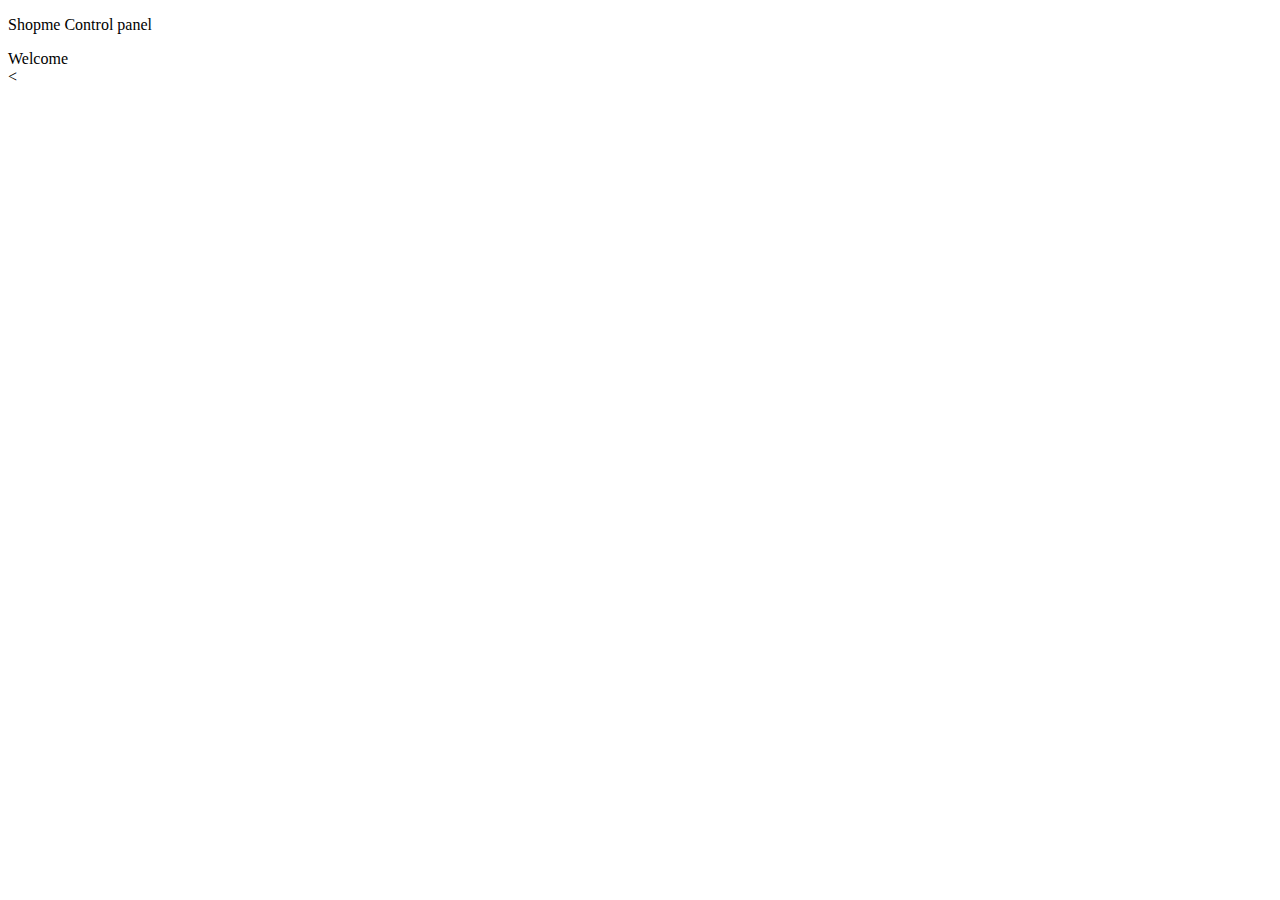
<file: ShopmeWebParent/ShopmeBackEnd/src/main/resources/templates/index.html>
<!DOCTYPE html>
<html xmlns:th="http:/www.thymeleaf.org"
	  xmlns:sec="http:/www.thymeleaf.org/thymeleaf-extras-springsecurity5">

<head th:replace="fragments :: page_head('Home -  Shopme Admin')"/>

<body>
	<div class="container-fluid">
		<div th:replace="navigation:: menu"></div>
	</div>

	<div>
		<p>Shopme Control panel</p>
		Welcome <a th:href="@{/categories}" sec:authentication="principal.fullName"></a>
		<span sec:authentication="principal.authorities"></span>
	</div>

	<<div th:replace="fragments :: footer"></div>
</body>
</html>
</file>
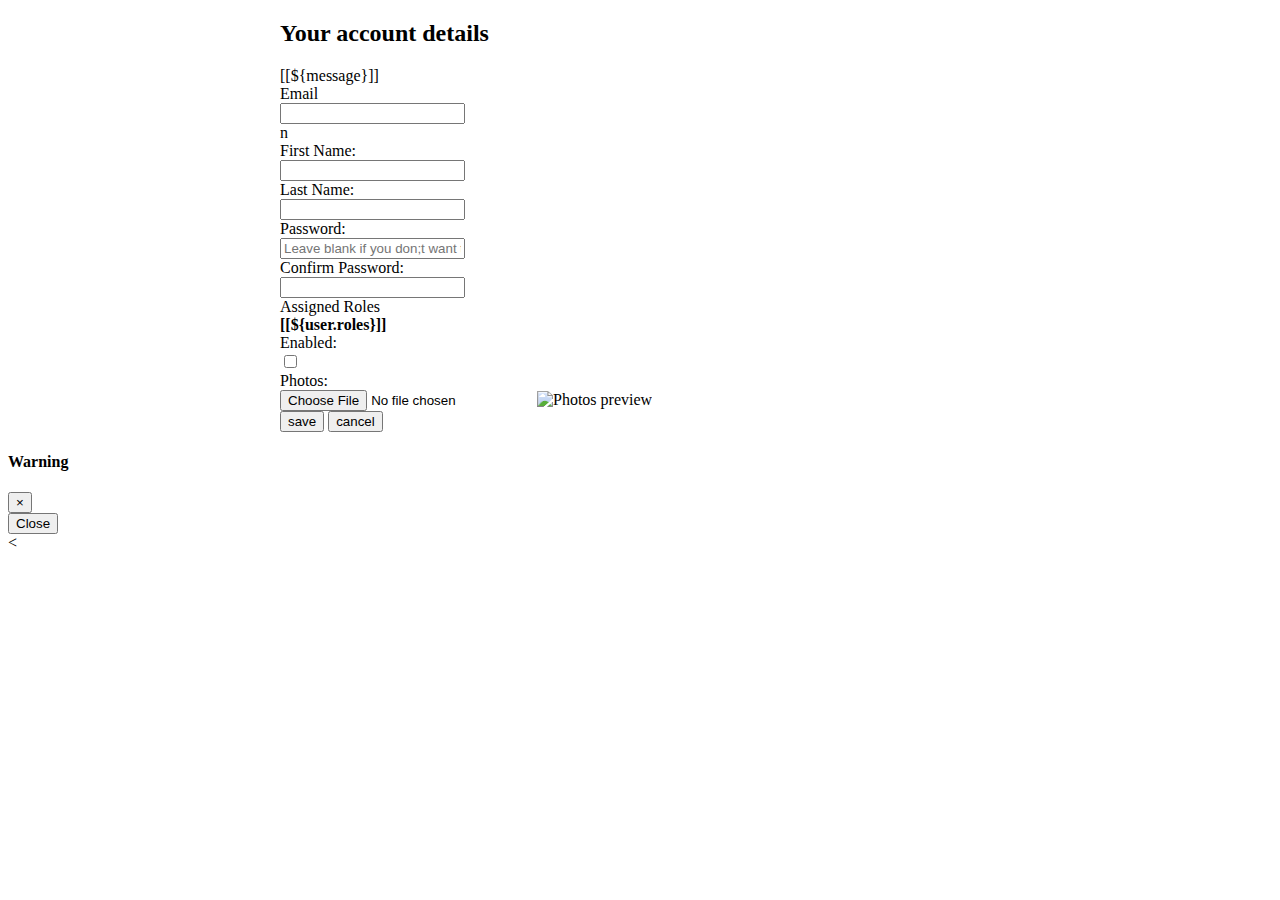
<file: ShopmeWebParent/ShopmeBackEnd/src/main/resources/templates/account_form.html>
<!DOCTYPE html>
<html xmlns:th="http:/www.thymeleaf.org">

<head th:replace="fragments :: page_head('Your account details')"/>

<body>
<div class="container-fluid">
    <div th:replace="navigation:: menu"></div>



    <form method="post"   enctype="multipart/form-data"
         style="max-width: 720px; margin: 0 auto"
          th:action="@{/account/update}"
          th:object="${user}">
        <input th:field="*{id}" type="hidden"/>
        <div class="text-center">
            <h2>Your account details</h2>
        </div>


        <div class="alert alert-success text-center" th:if="${message!= null}">
            [[${message}]]
        </div>


        <div class="border border-secondary rounded p-3">

            <div class="form-group row">
                <label class="col-sm-4 col-form-label">Email</label>
                <div class="col-sm-8">
                    <input class="form-control" th:field="*{email}" type="email"
                    readonly="readonly"/>
                </div> n
            </div>



            <div class="form-group row">
                <label class="col-sm-4 col-form-label">First Name:</label>
                <div class="col-sm-8">
                    <input class="form-control" maxlength="45"
                           minlength="2" required th:field="*{firstName}"/>
                </div>
            </div>

            <div class="form-group row">
                <label class="col-sm-4 col-form-label">Last Name:</label>
                <div class="col-sm-8">
                    <input class="form-control" maxlength="45"
                           minlength="2" required th:field="*{lastName}"/>
                </div>
            </div>

            <div class="form-group row">
                <label class="col-sm-4 col-form-label">Password:</label>
                <div class="col-sm-8">
                    <input type="password" class="form-control" th:field="*{password}"
                           placeholder="Leave blank if you don;t want to change password"
                    minlength="8" maxlength="20"
                           oninput="checkPasswordMath(document.getElementById('confirmPassword'))"/>
                </div>
            </div>

            <div class="form-group row">
                <label class="col-sm-4 col-form-label">Confirm Password:</label>
                <div class="col-sm-8">
                    <input type="password" class="form-control" minlength="8" maxlength="20" id="confirmPassword"
                    oninput="checkPasswordMath(this)"/>
                </div>
            </div>


            <div class="form-group row">
                <label class="col-sm-4 col-form-label">Assigned Roles</label>
                <div class="col-sm-8">
                   <span><b>[[${user.roles}]]</b></span>

                </div>
            </div>

            <div class="form-group row">
                <label class="col-sm-4 col-form-label">Enabled:</label>
                <div class="col-sm-8">
                    <input th:field="*{enabled}" type="checkbox">
                </div>
            </div>

            <!--  *********************** File uploading  *****************************88 -->
            <div class="form-group row">
                <label class="col-sm-4 col-form-label">Photos:</label>

                <div class="col-sm-8">
                    <input type="hidden" th:field="*{photos}" />
                    <input accept="image/png, image/jpeg" class="mb-2" id="fileImage" name="image" type="file"/>
                    <img alt="Photos preview" class="img-fluid" id="thumbnail"
                         th:src="@{${user.photosImagePath}}"/>
                </div>
            </div>


            <div class="text-center">
                <input class="btn btn-primary" type="submit" value="save"/>
                <input class="btn btn-secondary" id="btnCancel" type="button" value="cancel"/>
            </div>
        </div>


    </form>
    <div>


    </div>
</div>

<div class="modal fade text-center" id="modalDialog">
    <div class="modal-dialog">
        <div class="modal-content">
            <div class="modal-header">
                <h4 class="modal-title" id="modalTitle">Warning</h4>
                <button class="close" data-dismiss="modal" type="button">&times</button>
            </div>

            <div class="modal-body">
                <span id="modalBody"></span>
            </div>

            <div class="modal-footer">
                <button class="btn btn-danger" data-dismiss="modal" type="button">Close</button>
            </div>
        </div>
    </div>
</div>

<<div th:replace="fragments :: footer"></div>

<script type="text/javascript">
    $(document).ready(function () {
        $("#btnCancel").on("click", function () {
            window.location = "[[@{/users}]]";
        });


        $("#fileImage").change(function () {
            var fileSize = this.files[0].size;
            console.log("File size: " + fileSize);
            // 1024 * 11024 = 1048576
            if (fileSize > 10485760000) {
                this.setCustomValidity("You must choose an image less  than 1 MB");
                this.reportValidity();
            }
            else {
                this.setCustomValidity("");
                showImageThumbnail(this);
            }
        });
    });

    function showImageThumbnail(fileInput) {
        var file = fileInput.files[0];
        var reader = new FileReader();

        reader.onload = function (e) {
            $("#thumbnail").attr("src", e.target.result);
        }

        reader.readAsDataURL(file);

    }

    function checkPasswordMath(confirmPassword){
        if(confirmPassword.value != $("#password").val()){
            confirmPassword.setCustomValidity("Password do not match!");
        }else{
            confirmPassword.setCustomValidity("");
        }
    }
</script>
</body>

</html>
</file>
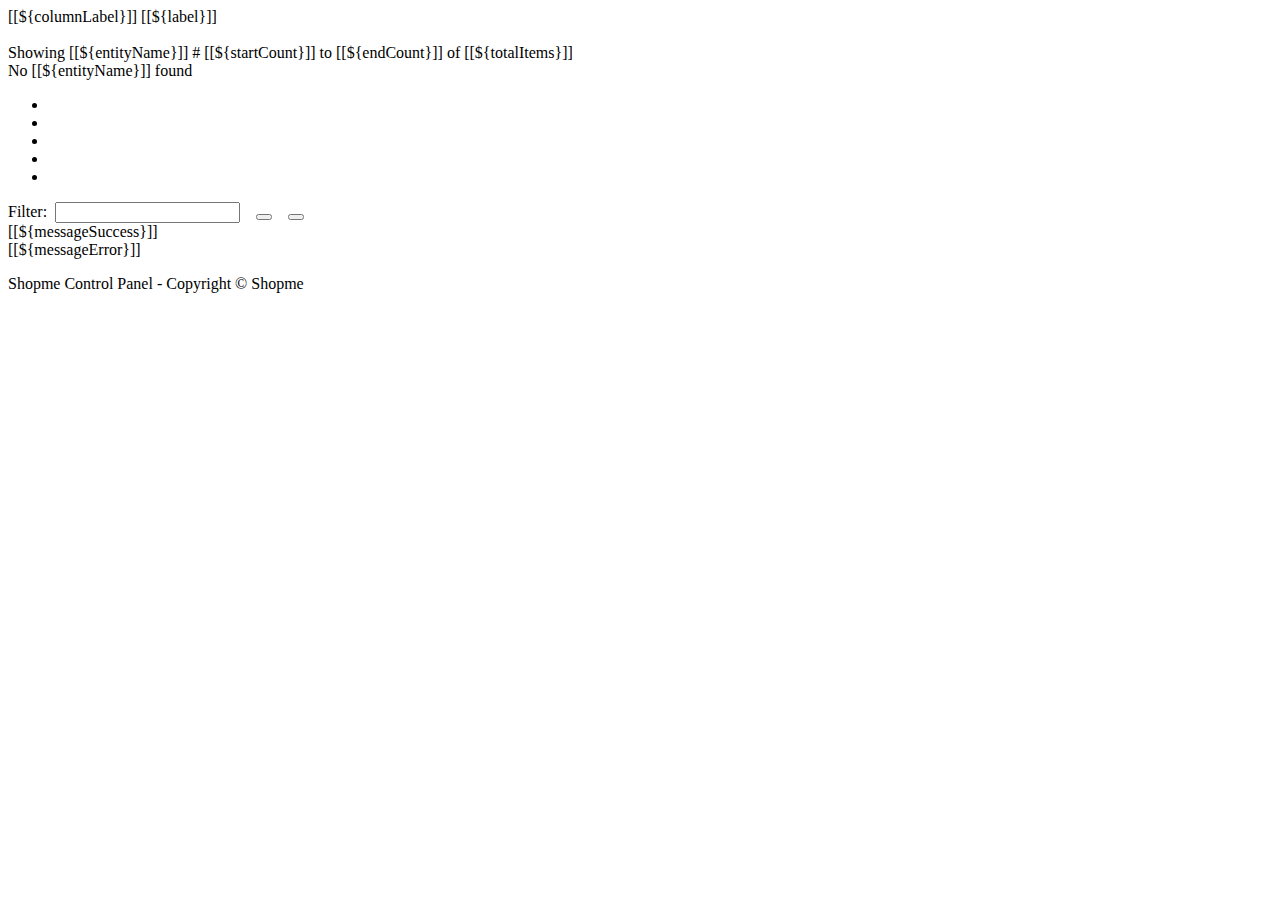
<file: ShopmeWebParent/ShopmeBackEnd/src/main/resources/templates/fragments.html>
<!DOCTYPE html>
<html xmlns:th="http://www.thymeleaf.org">

<head th:fragment="page_head(title)">
    <meta http-equiv="Content-Type" content="text/html; charset=UTF-8">
    <meta name="viewport" content="width=device-width,initial-scale=1.0, minimum-scale=1.0">

    <title>[[${title}]]</title>

    <link rel="stylesheet" type="text/css" th:href="@{/webjars/bootstrap/css/bootstrap.min.css}" />
    <link rel="stylesheet" type="text/css" th:href="@{/fontawesome/all.css}" />
    <link rel="stylesheet" type="text/css" th:href="@{/css/style.css}" />
    <script type="text/javascript" th:src="@{/webjars/jquery/jquery.min.js}" ></script>
    <script type="text/javascript" th:src="@{/webjars/bootstrap/js/bootstrap.min.js}" ></script>
    <script type="text/javascript" th:src="@{/js/common.js}" ></script>
</head>

<body>

<!-- COLUMN LINK -->
<th th:fragment="column_link(moduleURL, fieldName, columnLabel, removeTag)" th:remove="${removeTag}">

    <a class="text-white"
       th:href="@{${moduleURL} + '/page/' + ${currentPage} + '?sortField=' + ${fieldName}  +'&sortDir=' + ${sortField != fieldName ? sortDir : reverseSortDir} + ${keyword != null ? '&keyword=' + keyword : ''}}">
        [[${columnLabel}]]
    </a>
    <span th:if="${sortField == fieldName}"
          th:class="${sortDir == 'asc' ? 'fas fa-sort-up' : 'fas fa-sort-down'}" ></span>

</th>
<!-- COLUMN LINK END -->


<!-- PAGE LINK -->
<a th:fragment="page_link(moduleURL,pageNum, label)"
   class="page-link"
   th:href="@{${moduleURL} + '/page/' + ${pageNum} + '?sortField=' + ${sortField} + '&sortDir=' + ${sortDir} + ${keyword != null ? '&keyword=' + keyword : ''}}">[[${label}]]</a>
<!-- PAGE LINK END -->

<!-- USER PHOTOS -->
<div th:fragment="user_photos" th:remove="tag">
    <span th:if="${user.photos == null}" class="fas fa-portrait fa-3x icon-silver"></span>
    <img th:if="${user.photos != null}" th:src="@{${user.photosImagePath}}"
         style="width: 100px" />
</div>
<!-- USER PHOTOS END -->

<!-- STATUS -->
<div th:fragment="status(enabled, entityName, entityURL)" th:remove="tag">
    <a th:if="${enabled == true}" class="fas fa-check-circle fa-2x icon-green" style="text-decoration: none;"
       th:href="@{${entityURL} + '/enabled/false'}"
       th:title="'Disable this ' + ${entityName}"
    ></a>

    <a th:if="${enabled == false}" class="fas fa-circle fa-2x icon-dark"
       style="text-decoration: none;"
       th:href="@{${entityURL} + '/enabled/true'}"
       th:title="'Enable this ' + ${entityName}"
    ></a>
</div>
<!-- STATUS END -->

<!-- EDIT -->
<div th:fragment="edit(entityName, editURL)" th:remove="tag">
    <a style="text-decoration: none;" class="fas fa-edit fa-2x icon-green" th:href="@{${editURL}}"
       th:title="'Edit this ' + ${entityName}"></a>
</div>

<!-- EDIT END -->

<!-- DELETE -->
<div th:fragment="delete(entityName, entityId, deleteURL, visible)" th:remove="tag">
    <th:block th:if="${visible}">
        <a class="fas fa-trash fa-2x icon-dark link-delete"
           th:href="@{${deleteURL}}"
           th:entityId="${entityId}"
           th:title="'Delete this ' + ${entityName}"></a>
    </th:block>
</div>
<!-- DELETE END -->

<!-- PAGINATION -->
<div th:fragment="pagination(moduleURL, entityName)" th:remove="tag">
    <div class="text-center m-1" th:if="${totalItems > 0}">
        <span>Showing [[${entityName}]] # [[${startCount}]] to [[${endCount}]] of [[${totalItems}]]</span>
    </div>
    <div class="text-center m-1" th:unless="${totalItems > 0}">
        <span>No [[${entityName}]] found</span>
    </div>

    <div th:if="${totalPages > 1}">
        <nav>
            <ul class="pagination justify-content-center flex-wrap">
                <li th:class="${currentPage > 1 ? 'page-item' : 'page-item disabled'}">
                    <a th:replace="fragments :: page_link(${moduleURL}, 1, 'First')"></a>
                </li>
                <li th:class="${currentPage > 1 ? 'page-item' : 'page-item disabled'}">
                    <a th:replace="fragments :: page_link(${moduleURL}, ${currentPage - 1}, 'Previous')"></a>
                </li>

                <li th:class="${currentPage != i ? 'page-item': 'page-item active'}"
                    th:each="i : ${#numbers.sequence(1, totalPages)}">
                    <a th:replace="fragments :: page_link(${moduleURL}, ${i}, ${i})"></a>
                </li>

                <li th:class="${currentPage < totalPages ? 'page-item' : 'page-item disabled'}">
                    <a th:replace="fragments :: page_link(${moduleURL}, ${currentPage + 1}, 'Next')"></a>
                </li>

                <li th:class="${currentPage < totalPages ? 'page-item' : 'page-item disabled'}">
                    <a th:replace="fragments :: page_link(${moduleURL}, ${totalPages}, 'Last')"></a>
                </li>
            </ul>
        </nav>
    </div>
</div>
<!-- PAGINATION END-->

<!-- SEARCH FORM -->
<div th:fragment="search_form_and_message(moduleURL)">
    <form th:action="@{${moduleURL}}" class="form-inline m-3">
        <input type="hidden" name="sortField" th:value="${sortField}" />
        <input type="hidden" name="sortDir" th:value="${sortDir}" />

        Filter:&nbsp;
        <input type="search" name="keyword" th:value="${keyword}" class="form-control" required/>
        &nbsp;&nbsp;
        <button type="submit" class="btn btn-primary">
            <i class="fas fa-search"></i>
        </button>
        &nbsp;&nbsp;
        <button type="button" class="btn btn-secondary" onclick="clearFilter()">
            <i class="fas fa-eraser"></i>
        </button>
    </form>

    <div th:if="${messageSuccess != null}" class="alert alert-success text-center">
        [[${messageSuccess}]]
    </div>

    <div th:if="${messageError != null}" class="alert alert-danger text-center">
        [[${messageError}]]
    </div>

</div>
<!-- SEARCH FORM END-->

<div th:fragment="footer" class="text-center m-3">
    <p>Shopme Control Panel - Copyright &copy; Shopme</p>
</div>

</body>
</html>
</file>
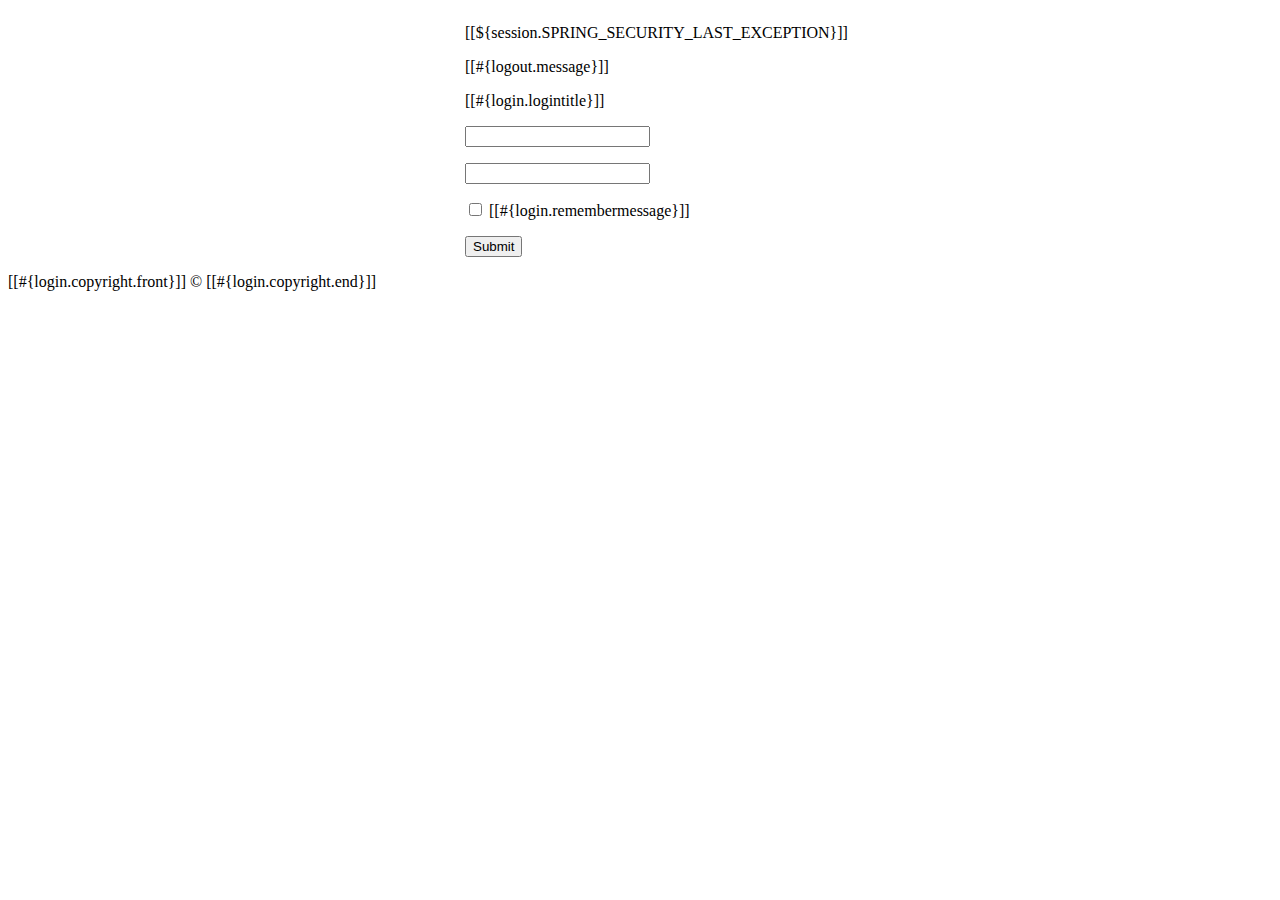
<file: ShopmeWebParent/ShopmeBackEnd/src/main/resources/templates/login.html>
<html xmlns:th="http://www.thymeleaf.org">
<head>
	<meta http-equiv="Content-Type" content="text/html; charset=UTF-8">
	<meta name="viewport" content="width=device-width,initial-scale=1.0, minimum-scale=1.0">

	<title>Login - Shopme Admin</title>

   <link rel="stylesheet" th:href="@{/webjars/bootstrap/css/bootstrap.min.css}"
		  type="text/css"/>
	<link rel="stylesheet" th:href="@{/fontawesome/all.css}"
		  type="text/css"/>
	<link rel="stylesheet" th:href="@{/css/style.css}"   type="text/css"/>

</head>
<body>

	<div class="container-fluid text-center">
	
		<div>
			<img th:src="@{/images/ShopmeAdminBig.png}"/>
		</div>
	
		<form th:action="@{/login}" method="post" style="max-width: 350px; margin: 0 auto">

			<div th:if="${param.error}">
				<p class="text-danger">[[${session.SPRING_SECURITY_LAST_EXCEPTION}]]</p>
			</div>
			
			<div th:if="${param.logout}">
				<p class="text-warning">[[#{logout.message}]]</p>
			</div>
		
		
			<div class="border border-secondary rounded p-3">
				<p>[[#{login.logintitle}]]</p>
				<p>
					<input type="email" name="email" class="form-control" th:placeholder="#{email.placeholder}" required />
				</p>
				<p>
					<input type="password" name="password" class="form-control" th:placeholder="#{password.placeholder}" required />
				</p>
				<p>
					<input type="checkbox" name="remember-me" />&nbsp;[[#{login.remembermessage}]]
				</p>
				<p>
					<input type="submit" th:value="#{login.button}" class="btn btn-primary" />
				</p>			
			</div>
		</form>
	
		<div>
			<p>[[#{login.copyright.front}]] &copy; [[#{login.copyright.end}]]</p>
		</div>
	
	</div>
	
</body>
</html>
</file>
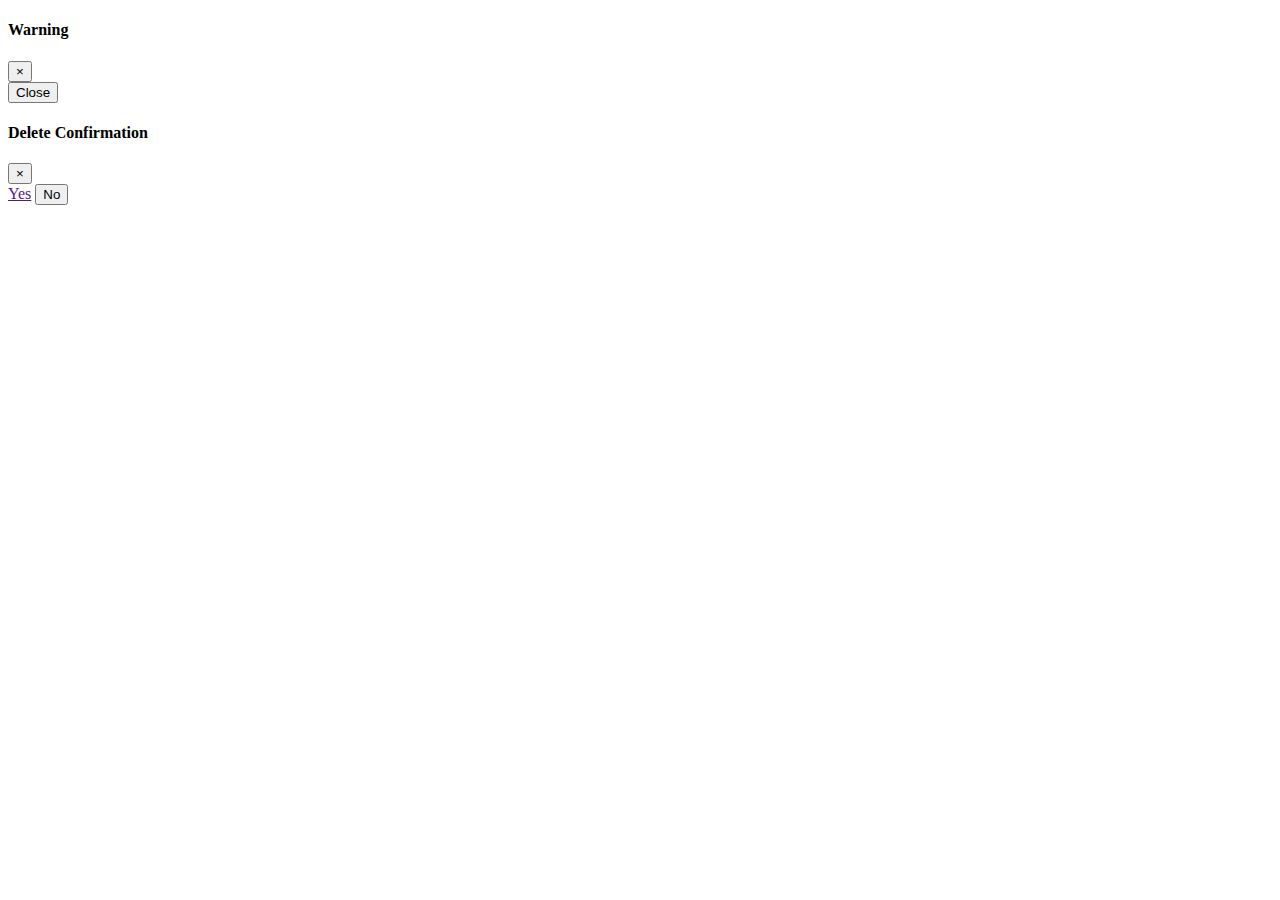
<file: ShopmeWebParent/ShopmeBackEnd/src/main/resources/templates/modal_fragments.html>
<!DOCTYPE html>
<html  xmlns:th="http://www.thymeleaf.org">
<body>

<div th:fragment="modal_dialog" class="modal fade text-center" id="modalDialog">
    <div class="modal-dialog">
        <div class="modal-content">
            <div class="modal-header">
                <h4 class="modal-title" id="modalTitle">Warning</h4>
                <button type="button" class="close" data-dismiss="modal">&times;</button>
            </div>

            <div class="modal-body">
                <span id="modalBody"></span>
            </div>

            <div class="modal-footer">
                <button type="button" class="btn btn-danger" data-dismiss="modal">Close</button>
            </div>
        </div>
    </div>
</div>

<div th:fragment="confirm_modal" class="modal fade text-center" id="confirmModal">
    <div class="modal-dialog">
        <div class="modal-content">
            <div class="modal-header">
                <h4 class="modal-title">Delete Confirmation</h4>
                <button type="button" class="close" data-dismiss="modal">&times;</button>
            </div>

            <div class="modal-body">
                <span id="confirmText"></span>
            </div>

            <div class="modal-footer">
                <a class="btn btn-success" href="" id="yesButton">Yes</a>
                <button type="button" class="btn btn-danger" data-dismiss="modal">No</button>
            </div>
        </div>
    </div>
</div>

</body>
</html>
</file>
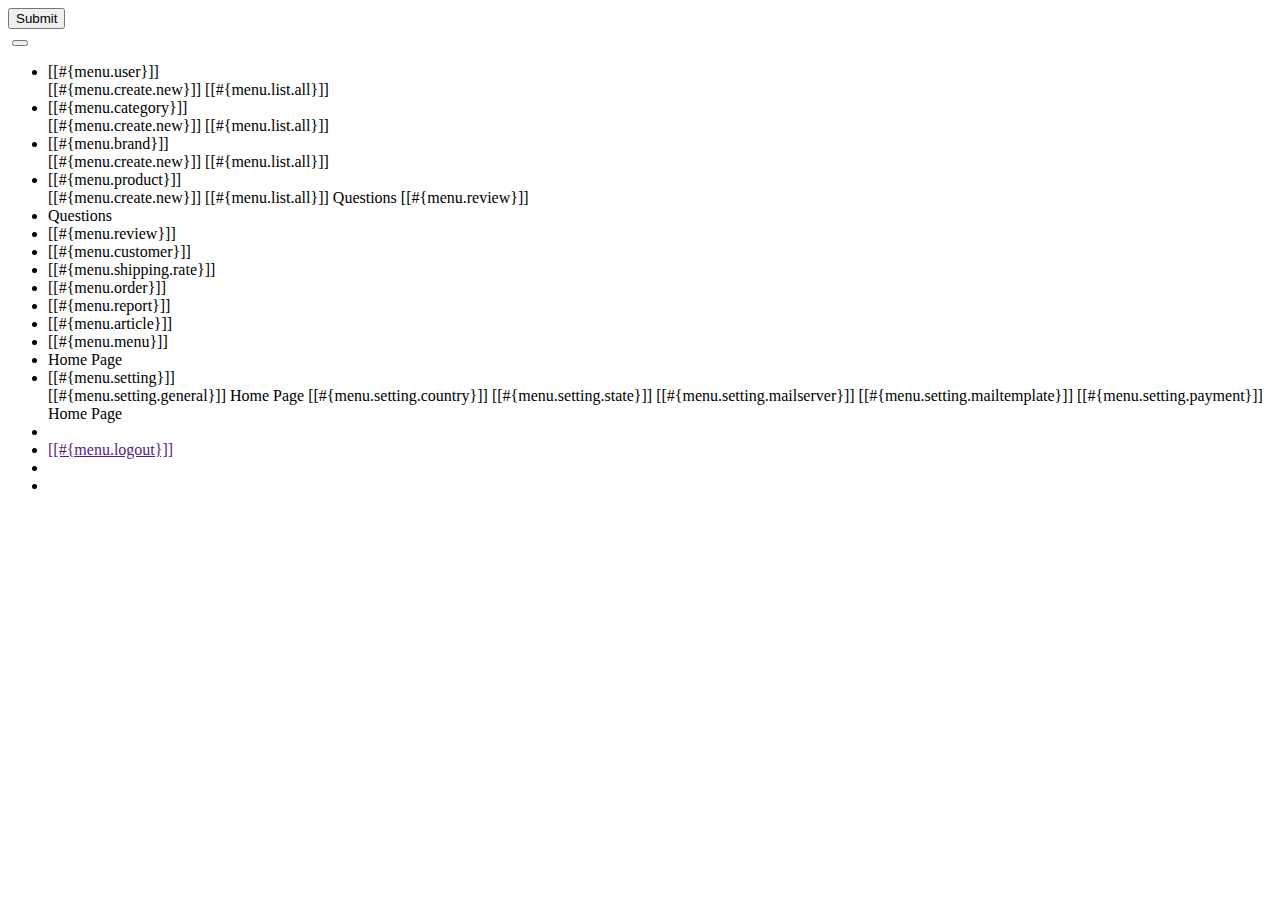
<file: ShopmeWebParent/ShopmeBackEnd/src/main/resources/templates/navigation.html>
<!DOCTYPE html>
<html
		xmlns:th="http://www.thymeleaf.org"
>
<body>
<div th:fragment="menu">
	<form th:action="@{/logout}" method="post" th:hidden="true" name="logoutForm">
		<input type="submit" />
	</form>
	<nav class="navbar navbar-expand-lg bg-dark navbar-dark">
		<a class="navbar-brand" th:href="@{/}">
			<img th:src="@{/images/ShopmeAdminSmall.png}" />
		</a>
		<button class="navbar-toggler" type="button" data-toggle="collapse" data-target="#topNavbar">
			<span class="navbar-toggler-icon"></span>
		</button>
		<div class="collapse navbar-collapse" id="topNavbar">
			<ul class="navbar-nav">

				<th:block sec:authorize="hasAuthority('Admin')">
					<li class="nav-item dropdown">
						<a class="nav-link dropdown-toggle" data-toggle="dropdown"
						   th:href="@{/users}">[[#{menu.user}]]</a>
						<div class="dropdown-menu">
							<a class="dropdown-item" th:href="@{/users/new}">[[#{menu.create.new}]]</a>
							<a class="dropdown-item" th:href="@{/users}">[[#{menu.list.all}]]</a>
						</div>
					</li>
				</th:block>


				<th:block sec:authorize="hasAnyAuthority('Admin', 'Editor')">
					<li class="nav-item dropdown">
						<a class="nav-link dropdown-toggle" data-toggle="dropdown"
						   th:href="@{/categories}">[[#{menu.category}]]</a>
						<div class="dropdown-menu">
							<a class="dropdown-item" th:href="@{/categories/new}">[[#{menu.create.new}]]</a>
							<a class="dropdown-item" th:href="@{/categories}">[[#{menu.list.all}]]</a>
						</div>
					</li>


					<li class="nav-item dropdown">
						<a class="nav-link dropdown-toggle" data-toggle="dropdown"
						   th:href="@{/brands}">[[#{menu.brand}]]</a>
						<div class="dropdown-menu">
							<a class="dropdown-item" th:href="@{/brands/new}">[[#{menu.create.new}]]</a>
							<a class="dropdown-item" th:href="@{/brands}">[[#{menu.list.all}]]</a>
						</div>
					</li>
				</th:block>

				<th:block sec:authorize="hasAnyAuthority('Admin', 'Salesperson', 'Editor', 'Shipper')">
					<li class="nav-item dropdown">
						<a class="nav-link dropdown-toggle" data-toggle="dropdown"
						   th:href="@{/products}">[[#{menu.product}]]</a>
						<div class="dropdown-menu">
							<a class="dropdown-item" th:href="@{/products/new}"
							   sec:authorize="hasAnyAuthority('Admin', 'Editor')">[[#{menu.create.new}]]</a>
							<a class="dropdown-item" th:href="@{/products}">[[#{menu.list.all}]]</a>

							<th:block sec:authorize="hasAnyAuthority('Admin', 'Assistant')">
								<a class="dropdown-item" th:href="@{/questions}">Questions</a>
								<a class="dropdown-item" th:href="@{/reviews}">[[#{menu.review}]]</a>
							</th:block>

						</div>
					</li>
				</th:block>

				<th:block sec:authorize="hasAuthority('Assistant')">
					<li class="nav-item">
						<a class="nav-link" th:href="@{/questions}">Questions</a>
					</li>
					<li class="nav-item">
						<a class="nav-link" th:href="@{/reviews}">[[#{menu.review}]]</a>
					</li>
				</th:block>

				<th:block sec:authorize="hasAnyAuthority('Admin', 'Salesperson')">
					<li class="nav-item">
						<a class="nav-link" th:href="@{/customers}">[[#{menu.customer}]]</a>
					</li>


					<li class="nav-item">
						<a class="nav-link" th:href="@{/shipping_rates}">[[#{menu.shipping.rate}]]</a>
					</li>
				</th:block>

				<th:block sec:authorize="hasAnyAuthority('Admin', 'Salesperson', 'Shipper')">
					<li class="nav-item">
						<a class="nav-link" th:href="@{/orders}">[[#{menu.order}]]</a>
					</li>

					<li class="nav-item">
						<a class="nav-link" th:href="@{/reports}">[[#{menu.report}]]</a>
					</li>
				</th:block>

				<th:block sec:authorize="hasAnyAuthority('Admin', 'Salesperson')">
					<li class="nav-item">
						<a class="nav-link" th:href="@{/articles}">[[#{menu.article}]]</a>
					</li>
				</th:block>

				<th:block sec:authorize="hasAnyAuthority('Admin', 'Editor')">
					<li class="nav-item">
						<a class="nav-link" th:href="@{/menus}">[[#{menu.menu}]]</a>
					</li>
				</th:block>

				<th:block sec:authorize="hasAuthority('Editor')">
					<li class="nav-item">
						<a class="nav-link" th:href="@{/sections}">Home Page</a>
					</li>
				</th:block>

				<li class="nav-item dropdown" sec:authorize="hasAuthority('Admin')">
					<a class="nav-link dropdown-toggle" data-toggle="dropdown"
					   th:href="@{/settings}">[[#{menu.setting}]]</a>
					<div class="dropdown-menu">
						<a class="dropdown-item" th:href="@{/settings#general}">[[#{menu.setting.general}]]</a>
						<a class="dropdown-item" th:href="@{/sections}">Home Page</a>
						<a class="dropdown-item" th:href="@{/settings#countries}">[[#{menu.setting.country}]]</a>
						<a class="dropdown-item" th:href="@{/settings#states}">[[#{menu.setting.state}]]</a>
						<a class="dropdown-item" th:href="@{/settings#mailServer}">[[#{menu.setting.mailserver}]]</a>
						<a class="dropdown-item" th:href="@{/settings#mailTemplates}">[[#{menu.setting.mailtemplate}]]</a>
						<a class="dropdown-item" th:href="@{/settings#payment}">[[#{menu.setting.payment}]]</a>
						<a class="dropdown-item" th:href="@{/sections}">Home Page</a>
					</div>
				</li>



				<li>
					<span class="fas fa-user fa-2x icon-silver"></span>
				</li>

				<li class="nav-item dropdown">
					<a class="nav-link dropdown-toggle" data-toggle="dropdown"
					   th:href="@{/account}"
					   sec:authentication="principal.fullName"></a>
					<div class="dropdown-menu">
						<a class="dropdown-item" id="logoutLink" href="">[[#{menu.logout}]]</a>
					</div>
				</li>

				<li class="nav-item">
					<a class="nav-link"
					   th:with="urlBuilder=${T(org.springframework.web.servlet.support.ServletUriComponentsBuilder).fromCurrentRequest()}"
					   th:href="${urlBuilder.replaceQueryParam('lang', 'en').toUriString()}">
						<img th:src="@{/images/english.png}" width="30">
					</a>
				</li>

				<li class="nav-item">
					<a class="nav-link"
					   th:with="urlBuilder=${T(org.springframework.web.servlet.support.ServletUriComponentsBuilder).fromCurrentRequest()}"
					   th:href="${urlBuilder.replaceQueryParam('lang', 'tr').toUriString()}">
						<img th:src="@{/images/turkish.png}" width="30">
					</a>
				</li>
			</ul>
		</div>
	</nav>
</div>
</body>
</html>
</file>
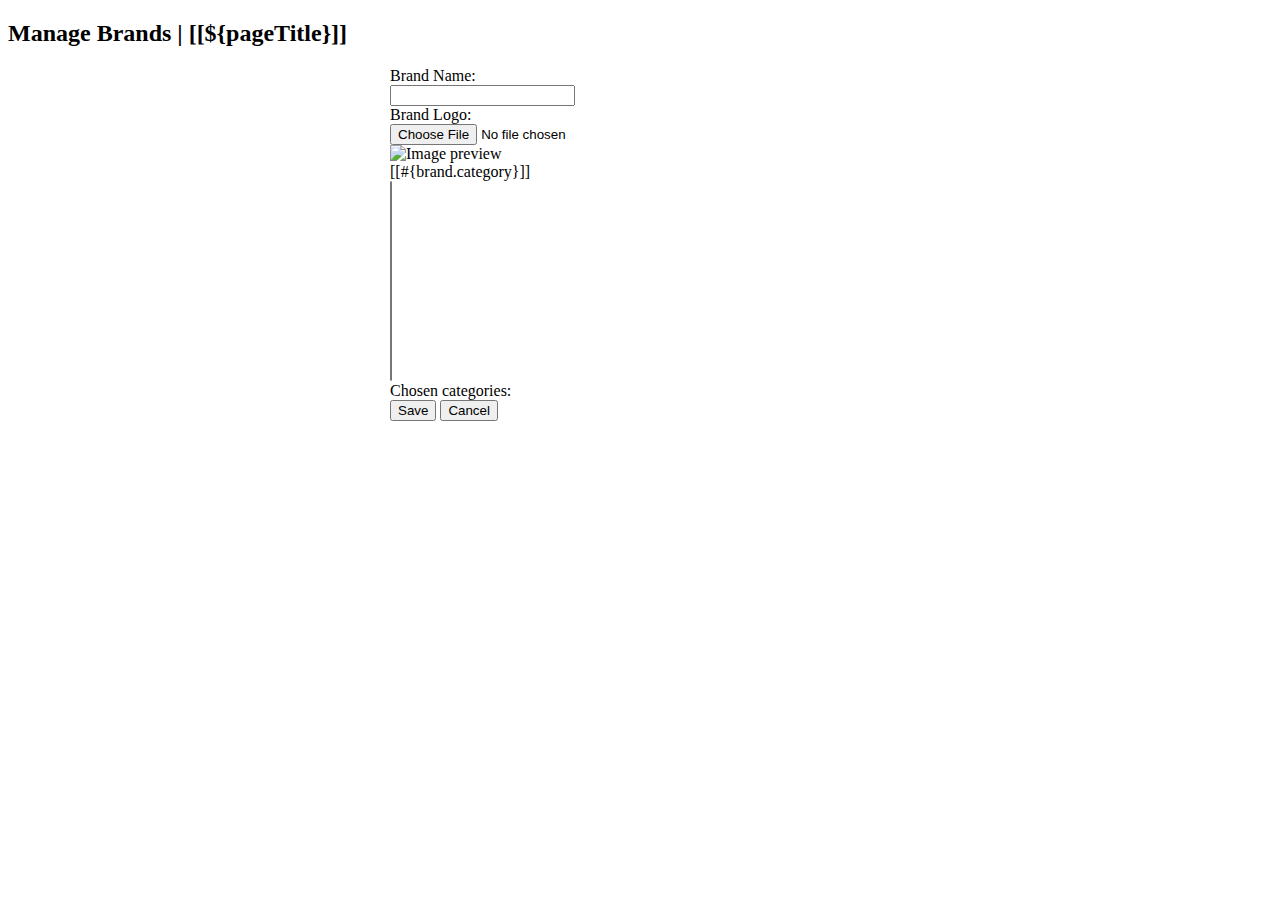
<file: ShopmeWebParent/ShopmeBackEnd/src/main/resources/templates/brands/brand_form.html>
<!DOCTYPE html>
<html xmlns:th="http://www.thymeleaf.org">
<head th:replace="fragments :: page_head(${pageTitle})" />
<body>
<div class="container-fluid">
    <div th:replace="navigation :: menu"></div>
    <div>
        <h2>Manage Brands | [[${pageTitle}]]</h2>
    </div>

    <form th:action="@{/brands/save}" method="post" style="max-width: 500px; margin: 0 auto"
          enctype="multipart/form-data" onsubmit="return checkUnique(this)"
          th:object="${brand}">
        <input type="hidden" th:field="*{id}" />
        <div class="border border-secondary rounded p-3">
            <div class="form-group row">
                <label class="col-sm-4 col-form-label">Brand Name:</label>
                <div class="col-sm-8">
                    <input type="text" class="form-control" th:field="*{name}" required minlength="3" maxlength="45"  />
                </div>
            </div>

            <div class="form-group row">
                <label class="col-sm-4 col-form-label">Brand Logo:</label>
                <div class="col-sm-8">
                    <input type="hidden" th:field="*{logo}" />
                    <input type="file" id="fileImage" name="fileImage" accept="image/png, image/jpeg"
                           th:required="${brand.id == null}"
                           class="mb-2" />

                    <div class="mt-2">
                        <img id="thumbnail" alt="Image preview" th:src="@{${brand.logoPath}}"
                             class="img-fluid" />
                    </div>
                </div>
            </div>

            <div class="form-group row">
                <label class="col-sm-4 col-form-label">[[#{brand.category}]]</label>
                <div class="col-sm-8">
                    <select class="form-control" th:field="*{categories}" multiple required
                            style="resize: vertical; height: 200px">
                        <th:block th:each="cat : ${listCategories}">
                            <option th:value="${cat.id}">[[${cat.name}]]</option>
                        </th:block>

                    </select>
                </div>
            </div>

            <div class="form-group row">
                <label class="col-sm-4 col-form-label">Chosen categories:</label>
                <div class="col-sm-8">
                    <div id="chosenCategories">

                    </div>
                </div>
            </div>

            <div class="text-center">
                <input type="submit" value="Save" class="btn btn-primary m-3" />
                <input type="button" value="Cancel" class="btn btn-secondary" id="buttonCancel" />
            </div>
        </div>
    </form>

    <div th:replace="modal_fragments :: modal_dialog"></div>

    <div th:replace="fragments :: footer"></div>

</div>
<script type="text/javascript">
    moduleURL = "[[@{/brands}]]";

    $(document).ready(function() {
        dropdownCategories = $("#categories");
        divChosenCategories = $("#chosenCategories");

        dropdownCategories.change(function() {
            divChosenCategories.empty();
            showChosenCategories();
        });

        showChosenCategories();
    });

    function showChosenCategories() {

        dropdownCategories.children("option:selected").each(function() {
            selectedCategory = $(this);
            catId = selectedCategory.val();
            catName = selectedCategory.text().replace(/-/g, "");
            $('#remove-'+catId).remove();
            divChosenCategories.append("<span id='remove-"+catId+"' class='badge badge-secondary m-1'>" + catName + "</span>");
        });
    }

    function checkUnique(form) {
        brandId = $("#id").val();
        brandName = $("#name").val();

        csrfValue = $("input[name='_csrf']").val();

        url = "[[@{/brands/check_unique}]]";

        params = {id: brandId, name: brandName, _csrf: csrfValue};

        $.post(url, params, function(response) {
            if (response == "OK") {
                form.submit();
            } else if (response == "Duplicate") {
                showWarningModal("There is another brand having same name " + brandName);
            } else {
                showErrorModal("Unknown response from server");
            }

        }).fail(function() {
            showErrorModal("Could not connect to the server");
        });

        return false;
    }
</script>
<script th:src="@{/js/common-form.js}"></script>
</body>
</html>
</file>
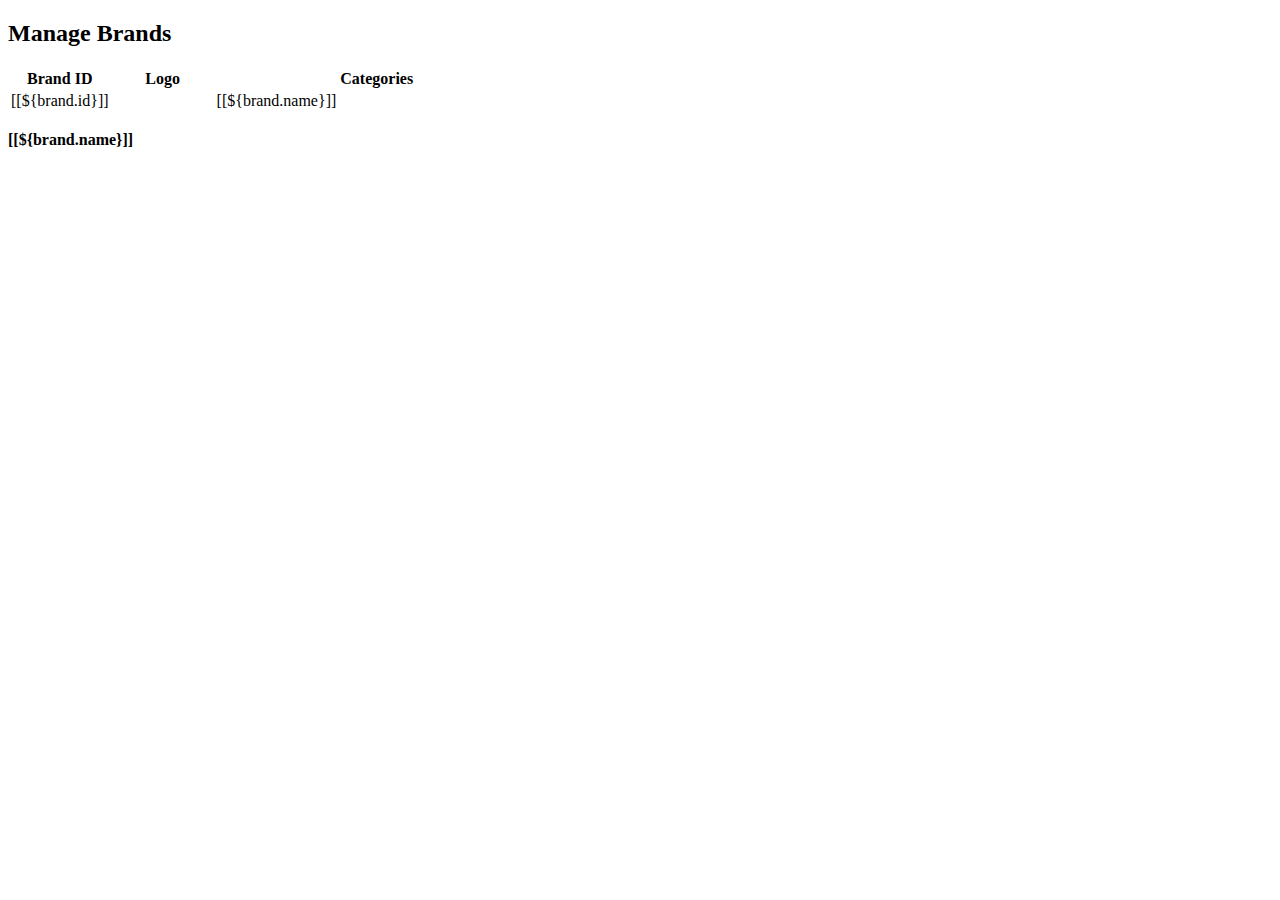
<file: ShopmeWebParent/ShopmeBackEnd/src/main/resources/templates/brands/brands.html>
<!DOCTYPE html>
<html xmlns:th="http://www.thymeleaf.org">
<head th:replace="fragments :: page_head('Brands - Shopme Admin')" />
<body>
<div class="container-fluid">
    <div th:replace="navigation :: menu"></div>
    <div>
        <h2>Manage Brands</h2>

        <a th:href="@{/brands/new}" style="text-decoration: none;" class="fas fa-folder-plus fa-2x icon-dark mr-2"></a>
        <a th:href="@{/brands/export/csv}" style="text-decoration: none;" class="fas fa-file-csv fa-2x icon-dark mr-2"></a>
        <a th:href="@{/brands/export/excel}" style="text-decoration: none;" class="fas fa-file-excel fa-2x icon-dark mr-2"></a>
        <a th:href="@{/brands/export/pdf}" style="text-decoration: none;" class="fas fa-file-pdf fa-2x icon-dark"></a>

    </div>

    <div th:replace="fragments :: search_form_and_message('/brands/page/1')" />

    <div class="full-details">
        <table class="table table-bordered table-striped table-hover table-responsive-xl">
            <thead class="thead-dark">
            <tr>
                <th class="hideable-column">Brand ID</th>
                <th>Logo</th>
                <th th:replace="fragments :: column_link('/brands', 'name', 'Brand Name', 'none')" />
                <th>Categories</th>
                <th></th>
            </tr>
            </thead>
            <tbody>
            <tr th:each="brand : ${listBrands}">
                <td class="hideable-column">[[${brand.id}]]</td>
                <td>
                    <img th:src="@{${brand.logoPath}}" style="width: 100px" class="img-fluid"/>
                </td>
                <td>[[${brand.name}]]</td>
                <td>
                    <th:block th:each="cat : ${brand.categories}">
                        <span class="badge badge-secondary" th:text="${cat.name}"></span>
                    </th:block>
                </td>

                <td>
                    <div th:replace="fragments :: edit('brand', '/brands/edit/' + ${brand.id})" />
                    &nbsp;
                    <div th:replace="fragments :: delete('brand', ${brand.id}, '/brands/delete/' + ${brand.id}, true)" />
                </td>
            </tr>
            </tbody>
        </table>
    </div>

    <div class="less-details">
        <div th:each="brand : ${listBrands}" class="row m-1">
            <div class="col-6">
                <img th:src="@{${brand.logoPath}}" style="width: 100px" class="img-fluid"/>
            </div>
            <div class="col-6">
                <div><b>[[${brand.name}]]</b></div>
                <div class="mt-2">
                    <div th:replace="fragments :: edit('brand', '/brands/edit/' + ${brand.id})" />
                    &nbsp;
                    <div th:replace="fragments :: delete('brand', ${brand.id}, '/brands/delete/' + ${brand.id}, true)" />
                </div>
            </div>
            <div>&nbsp;</div>
        </div>
    </div>


    <div th:replace="fragments :: pagination('/brands', 'brands')"></div>

    <div th:replace="modal_fragments :: confirm_modal" />

    <div th:replace="fragments :: footer"></div>

</div>
<script th:src="@{/js/common_list.js}"></script>
<script type="text/javascript">
    moduleURL = "[[@{/brands}]]";

    $(document).ready(function() {
        $(".link-delete").on("click", function(e) {
            e.preventDefault();
            showDeleteConfirmModal($(this), 'brand');
        });
    });
</script>
</body>
</html>
</file>
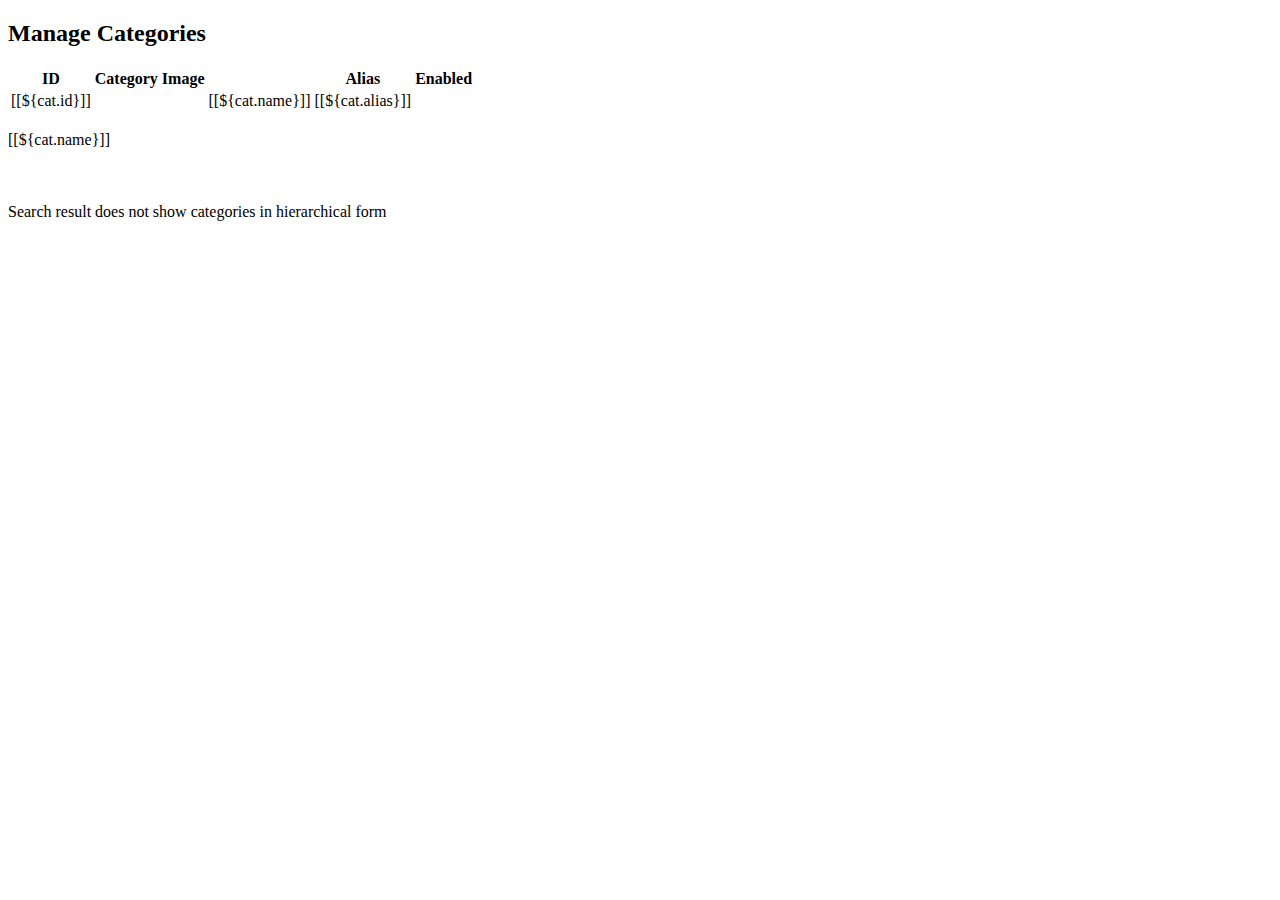
<file: ShopmeWebParent/ShopmeBackEnd/src/main/resources/templates/categories/categories.html>
<!DOCTYPE html>
<html xmlns:th="http://www.thymeleaf.org">
<head th:replace="fragments :: page_head('Categories - Shopme Admin')" />
<body>
<div class="container-fluid">
    <div th:replace="navigation :: menu"></div>
    <div>
        <h2>Manage Categories</h2>
        <a th:href="@{/categories/new}" style="text-decoration: none;" class="fas fa-folder-plus fa-2x icon-dark mr-2"></a>

        <a th:href="@{/categories/export/csv}" style="text-decoration: none;" class="fas fa-file-csv fa-2x icon-dark mr-2"></a>

        <a th:href="@{/categories/export/excel}" style="text-decoration: none;" class="fas fa-file-excel fa-2x icon-dark mr-2"></a>

        <a th:href="@{/categories/export/pdf}" style="text-decoration: none;" class="fas fa-file-pdf fa-2x icon-dark"></a>
    </div>

    <div th:replace="fragments :: search_form_and_message('/categories/page/1')" />

    <div class="full-details">
        <table class="table table-bordered table-striped table-hover table-responsive-xl">
            <thead class="thead-dark">
            <tr>
                <th>ID</th>
                <th>Category Image</th>
                <th th:replace="fragments :: column_link('/categories', 'name', 'Category Name', 'none')" />
                <th class="hideable-column">Alias</th>
                <th>Enabled</th>
                <th></th>
            </tr>
            </thead>
            <tbody>
            <tr th:each="cat : ${listCategories}">
                <td>[[${cat.id}]]</td>
                <td>
                    <span th:if="${cat.imagePath == null}" class="fas fa-folder fa-3x icon-silver"></span>
                    <img th:if="${cat.imagePath != null}" th:src="@{${cat.imagePath}}" style="width: 100px" class="img-fluid"/>
                </td>
                <td>[[${cat.name}]]</td>
                <td class="hideable-column">[[${cat.alias}]]</td>
                <td>
                    <div th:replace="fragments :: status(${cat.enabled}, 'category', '/categories/' + ${cat.id})" />
                </td>
                <td>
                    <div th:replace="fragments :: edit('category', '/categories/edit/' + ${cat.id})" />
                    &nbsp;
                    <div th:replace="fragments :: delete('category', ${cat.id}, '/categories/delete/' + ${cat.id}, ${!cat.hasChildren})" />
                </td>
            </tr>
            </tbody>
        </table>
    </div>

    <div class="less-details">
        <div th:each="cat : ${listCategories}" class="row m-1">
            <div class="col-4">
                <img th:src="@{${cat.imagePath}}" style="width: 100px" class="img-fluid"/>
            </div>
            <div class="col-8">
                <div>[[${cat.name}]]</div>
                <div class="mt-2">
                    <div th:replace="fragments :: status(${cat.enabled}, 'category', '/categories/' + ${cat.id})" />
                    &nbsp;
                    <div th:replace="fragments :: edit('category', '/categories/edit/' + ${cat.id})" />
                    &nbsp;
                    <div th:replace="fragments :: delete('category', ${cat.id}, '/categories/delete/' + ${cat.id}, ${!cat.hasChildren})" />
                </div>
            </div>
            <div>&nbsp;</div>
        </div>
    </div>

    <div th:if="${keyword != null}" class="text-center">
        <span>Search result does not show categories in hierarchical form</span>
        <div th:replace="fragments :: pagination('/categories', 'categories')"></div>
    </div>

    <div th:unless="${keyword != null}">
        <div th:replace="fragments :: pagination('/categories', 'top-level categories')"></div>
    </div>

    <div th:replace="modal_fragments :: confirm_modal" />

    <div th:replace="fragments :: footer"></div>

</div>

<script th:src="@{/js/common_list.js}"></script>
<script type="text/javascript">
    moduleURL = "[[@{/categories}]]";

    $(document).ready(function() {
        $(".link-delete").on("click", function(e) {
            e.preventDefault();
            showDeleteConfirmModal($(this), 'category');
        });
    });
</script>


</body>
</html>
</file>
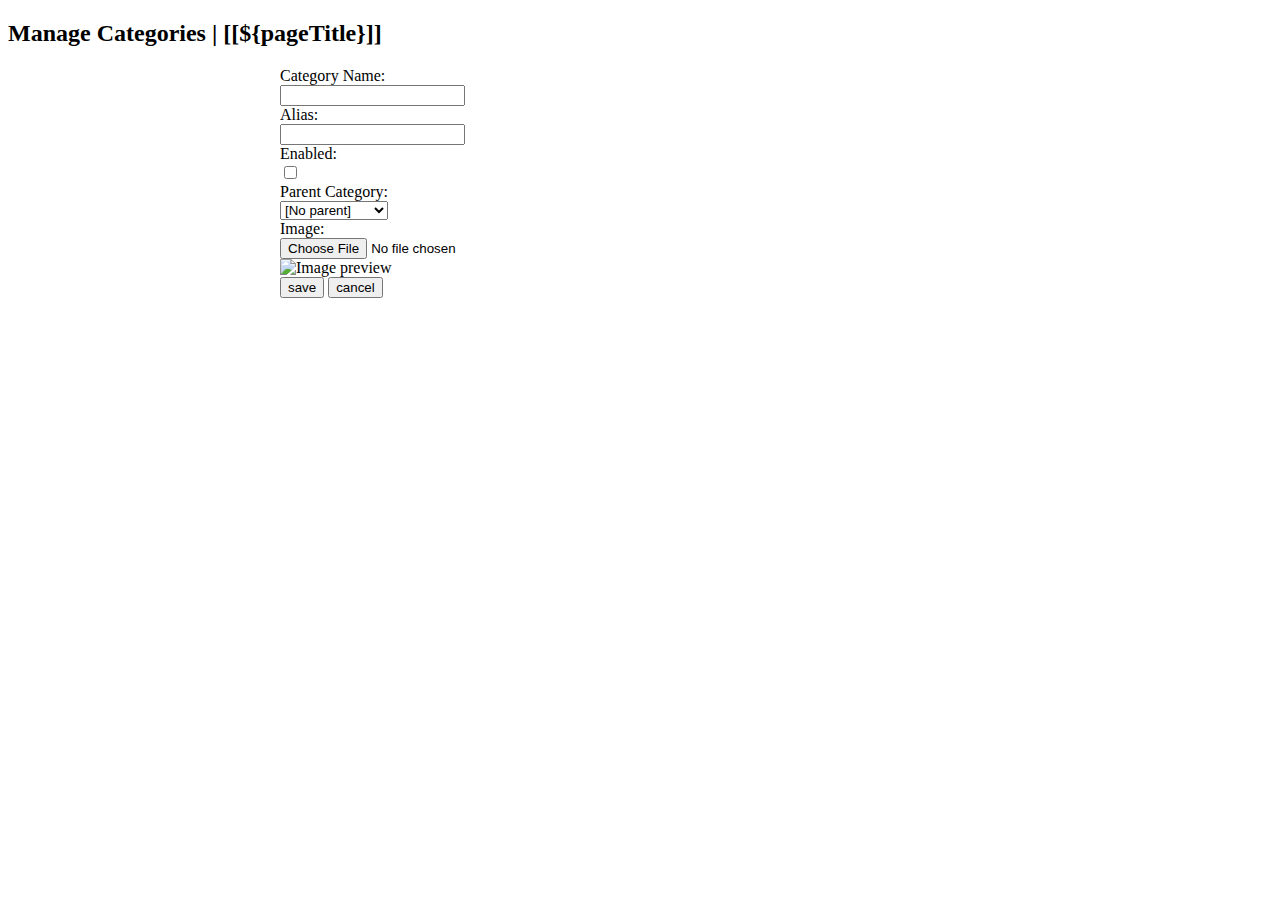
<file: ShopmeWebParent/ShopmeBackEnd/src/main/resources/templates/categories/category_form.html>
<!DOCTYPE html>
<html xmlns:th="http:/www.thymeleaf.org">
<head th:replace="fragments :: page_head(${pageTitle})"/>

<body>
<div class="container-fluid">
    <div th:replace="navigation::menu"></div>

    <div>
        <h2>Manage Categories | [[${pageTitle}]]</h2>
    </div>

    <!--HERE -->
    <form th:action="@{/categories/save}" method="post"  enctype="multipart/form-data"
          onsubmit="return checkUnique(this);" style="max-width: 720px; margin: 0 auto"

          th:object="${category}">
        <input th:field="*{id}" type="hidden"/>
        <div class="border border-secondary rounded p-3">
            <div class="form-group row">
                <label class="col-sm-4 col-form-label">Category Name:</label>
                <div class="col-sm-8">
                    <input class="form-control" maxlength="45"
                           minlength="2" required th:field="*{name}"/>
                </div>
            </div>

            <div class="form-group row">
                <label class="col-sm-4 col-form-label">Alias:</label>
                <div class="col-sm-8">
                    <input class="form-control" maxlength="64"
                           minlength="3" required th:field="*{alias}"/>
                </div>
            </div>

            <div class="form-group row">
                <label class="col-sm-4 col-form-label">Enabled:</label>
                <div class="col-sm-8">
                    <input th:field="*{enabled}" type="checkbox">
                </div>
            </div>

            <div class="form-group row">
                <label class="col-sm-4 col-form-label">Parent Category:</label>
                <div class=" col-sm-8">
                    <select class="form-control" th:field="*{parent}">
                        <option value="0">[No parent]</option>

                        <th:block th:each="cat :${listCategories}">
                            <option th:value="${cat.id}">[[${cat.name}]]</option>
                        </th:block>
                    </select>
                </div>
            </div>

            <div class="form-group row">
                <label class="col-sm-4 col-form-label">Image:</label>

                <div class="col-sm-8">
                    <input type="hidden" th:field="*{image}" />
                    <input accept="image/png, image/jpeg" class="mb-2" id="fileImage"
                           name="fileImage" type="file" required/>
                    <div class="mt-2">
                        <img alt="Image preview" class="img-fluid" id="thumbnail"
                          th:src="@{/images/image-thumbnail.png}"/>
                    </div>
                </div>
            </div>


            <div class="text-center">
                <input class="btn btn-primary" type="submit" value="save"/>
                <input class="btn btn-secondary" id="btnCancel" type="button" value="cancel"/>
            </div>
        </div>
    </form>

    <div th:replace="modal_fragments :: modal_dialog"></div>
    <div th:replace="fragments :: footer"></div>
</div>


<script type="text/javascript">
    moduleURL = "[[@{/categories}]]";

   function checkUnique(form){
       catId = $("#id").val();
       catName = $("#name").val();
       catAlias = $("#alias").val();

       csrfValue = $("input[name='_csrf']").val();
       url = "[[@{/categories/check_unique}]]";
       params= {id: catId, name: catName, alias: catAlias, _csrf:csrfValue};

       $.post(url, params, function (response) {
           if(response == "OK"){
               form.submit();
           }
           else if  (response == "DuplicateName"){
               showWarningModal("There is another category having same name "+ catName);
           }
           else if  (response == "DuplicateAlias"){
               showWarningModal("There is another category having same alias "+ catAlias);
           }else{
               showErrorModal("Unknown response from server");
           }

       }).fail(function(){
           showErrorModal("Could not connect to server");
       });

       return false;
   }
</script>
<script th:src="@{/js/common-form.js}"></script>
</body>
</html>
</file>
